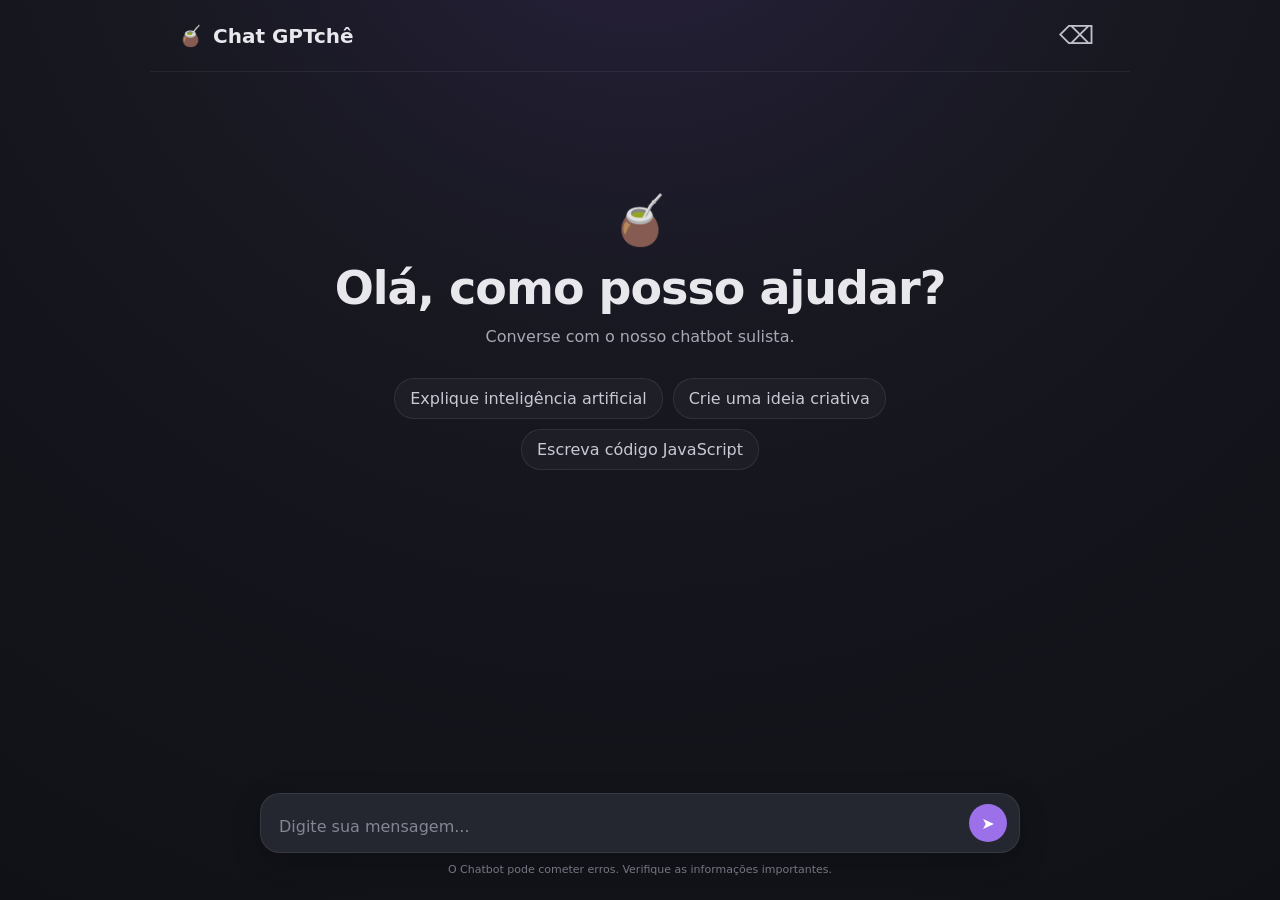
<file: index.html>
<!doctype html>
<html lang="pt-BR">
<head>
  <meta charset="UTF-8">
  <meta name="viewport" content="width=device-width, initial-scale=1.0">
  <title>Chat GPTchê</title>
  <link rel="stylesheet" href="style.css">
</head>
<body>
  <main class="app">
    <header class="topbar">
      <div class="brand"><span class="brand-mark">🧉</span><span>Chat GPTchê</span></div>
      <button class="icon-button" id="clear-button" title="Limpar conversa" aria-label="Limpar conversa">⌫</button>
    </header>

    <section class="chat" id="chat" aria-live="polite">
      <div class="welcome" id="welcome">
        <div class="welcome-icon">🧉</div>
        <h1>Olá, como posso ajudar?</h1>
        <p>Converse com o nosso chatbot sulista.</p>
        <div class="suggestions">
          <button data-prompt="Explique como funciona a inteligência artificial">Explique inteligência artificial</button>
          <button data-prompt="Crie uma ideia criativa para um projeto">Crie uma ideia criativa</button>
          <button data-prompt="Escreva um pequeno código JavaScript">Escreva código JavaScript</button>
        </div>
      </div>
    </section>

    <form class="composer" id="form">
      <div class="input-wrap">
        <textarea id="message" rows="1" placeholder="Digite sua mensagem..." aria-label="Mensagem"></textarea>
        <button class="send-button" id="send-button" type="submit" aria-label="Enviar mensagem">➤</button>
      </div>
      <small>O Chatbot pode cometer erros. Verifique as informações importantes.</small>
    </form>
  </main>
  <script type="module" src="app.js"></script>
</body>
</html>
</file>
<file: style.css>
* {
  box-sizing: border-box;
}

:root {
  color-scheme: dark;
  font-family: Inter, ui-sans-serif, system-ui, -apple-system, sans-serif;
  color: #e7e7ec;
  background: #13141a;
}

body {
  margin: 0;
  min-height: 100vh;
  background: radial-gradient(
    circle at 50% -20%,
    #29213e 0,
    #171820 42%,
    #101116 100%
  );
}

button,
textarea {
  font: inherit;
}

.app {
  min-height: 100vh;
  max-width: 980px;
  margin: auto;
  display: flex;
  flex-direction: column;
}

.topbar {
  height: 72px;
  padding: 0 28px;
  display: flex;
  align-items: center;
  justify-content: space-between;
  border-bottom: 1px solid #ffffff10;
}

.brand {
  font-size: 20px;
  font-weight: 700;
  display: flex;
  gap: 10px;
  align-items: center;
}

.brand-mark,
.welcome-icon {
  color: #b18cff;
}

.icon-button {
  color: #bfc0cc;
  background: transparent;
  border: 0;
  font-size: 25px;
  cursor: pointer;
  padding: 8px;
}

.chat {
  flex: 1;
  padding: 48px 20px 24px;
  overflow: auto;
}

.welcome {
  text-align: center;
  margin: 8vh auto 0;
  max-width: 650px;
}

.welcome-icon {
  font-size: 48px;
  margin-bottom: 12px;
}

h1 {
  font-size: clamp(28px, 5vw, 46px);
  margin: 0 0 12px;
  letter-spacing: -1px;
}

.welcome p {
  color: #a7a8b4;
  margin: 0 0 32px;
  font-size: 16px;
}

.suggestions {
  display: flex;
  justify-content: center;
  flex-wrap: wrap;
  gap: 10px;
}

.suggestions button {
  border: 1px solid #ffffff16;
  color: #c9c9d5;
  background: #ffffff08;
  border-radius: 20px;
  padding: 10px 15px;
  cursor: pointer;
  transition: 0.2s;
}

.suggestions button:hover {
  background: #9a75e91f;
  border-color: #a884fa66;
}

.message {
  display: flex;
  margin: 18px auto;
  max-width: 760px;
  gap: 12px;
  align-items: flex-start;
}

.message.user {
  justify-content: flex-end;
}

.bubble {
  max-width: min(75%, 680px);
  padding: 13px 17px;
  border-radius: 18px;
  white-space: pre-wrap;
  line-height: 1.55;
}

.user .bubble {
  background: #6948aa;
  border-bottom-right-radius: 5px;
}

.model .bubble {
  background: #242631;
  border-bottom-left-radius: 5px;
}

.avatar {
  width: 30px;
  height: 30px;
  display: grid;
  place-items: center;
  border-radius: 50%;
  background: #352752;
  color: #bf9fff;
  flex: 0 0 auto;
}

.composer {
  padding: 12px 20px 24px;
}

.input-wrap {
  max-width: 760px;
  margin: auto;
  display: flex;
  align-items: end;
  padding: 10px 12px 10px 18px;
  background: #242630;
  border: 1px solid #ffffff16;
  border-radius: 20px;
  box-shadow: 0 8px 30px #0003;
}

textarea {
  flex: 1;
  resize: none;
  max-height: 140px;
  outline: none;
  border: 0;
  color: #eee;
  background: transparent;
  padding: 6px 0;
}

textarea::placeholder {
  color: #858694;
}

.send-button {
  width: 38px;
  height: 38px;
  border: 0;
  border-radius: 50%;
  background: #9b70e8;
  color: #fff;
  cursor: pointer;
}

.send-button:disabled {
  opacity: 0.5;
  cursor: wait;
}

.composer small {
  display: block;
  text-align: center;
  color: #747683;
  margin-top: 10px;
  font-size: 11px;
}

@media (max-width: 600px) {
  .topbar {
    padding: 0 18px;
  }
  .chat {
    padding-top: 20px;
  }
  .bubble {
    max-width: 85%;
  }
}
</file>
